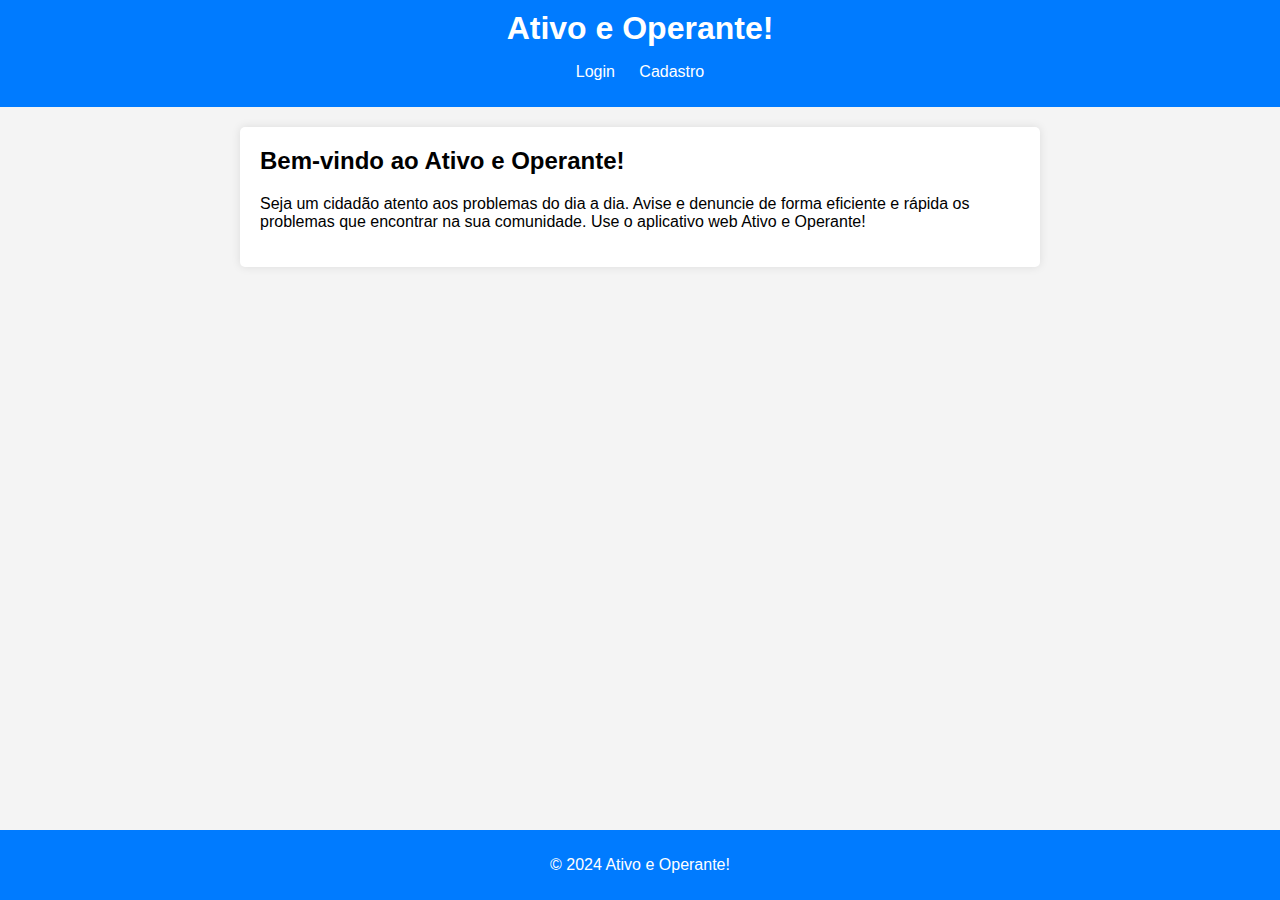
<file: front end/Index.html>
<!DOCTYPE html>
<html lang="pt-BR">
<head>
    <meta charset="UTF-8">
    <meta name="viewport" content="width=device-width, initial-scale=1.0">
    <title>Ativo e Operante!</title>
    <link rel="stylesheet" href="styles.css">
</head>
<body>
    <header>
        <h1>Ativo e Operante!</h1>
        <nav>
            <ul>
                <li><a href="login.html">Login</a></li>
                <li><a href="cadastro.html">Cadastro</a></li>
            </ul>
        </nav>
    </header>

    <main>
        <section>
            <h2>Bem-vindo ao Ativo e Operante!</h2>
            <p>Seja um cidadão atento aos problemas do dia a dia. Avise e denuncie de forma eficiente e rápida os problemas que encontrar na sua comunidade. Use o aplicativo web Ativo e Operante!</p>
        </section>
    </main>

    <footer>
        <p>&copy; 2024 Ativo e Operante!</p>
    </footer>
</body>
</html>
</file>
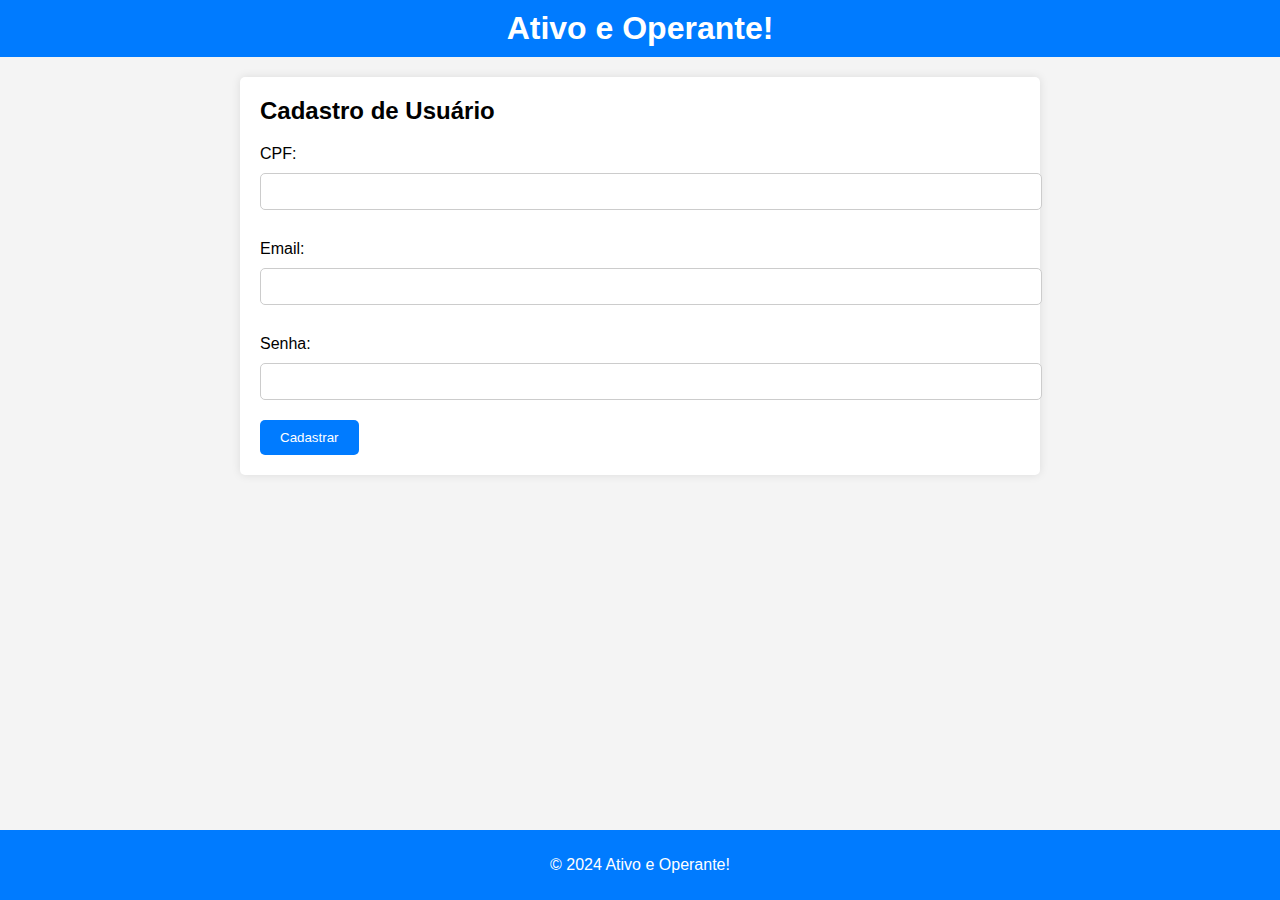
<file: front end/Cadastro.html>
<!DOCTYPE html>
<html lang="pt-BR">
<head>
    <meta charset="UTF-8">
    <meta name="viewport" content="width=device-width, initial-scale=1.0">
    <title>Cadastro - Ativo e Operante!</title>
    <link rel="stylesheet" href="styles.css">
</head>
<body>
    <header>
        <h1>Ativo e Operante!</h1>
    </header>

    <main>
        <section id="cadastro">
            <h2>Cadastro de Usuário</h2>
            <form id="cadastroForm">
                <label for="cpf">CPF:</label>
                <input type="text" id="cpf" name="cpf" required>
                <label for="emailCadastro">Email:</label>
                <input type="email" id="emailCadastro" name="email" required>
                <label for="senhaCadastro">Senha:</label>
                <input type="password" id="senhaCadastro" name="senha" required>
                <button type="submit">Cadastrar</button>
            </form>
        </section>
    </main>

    <footer>
        <p>&copy; 2024 Ativo e Operante!</p>
    </footer>
</body>
</html>
</file>
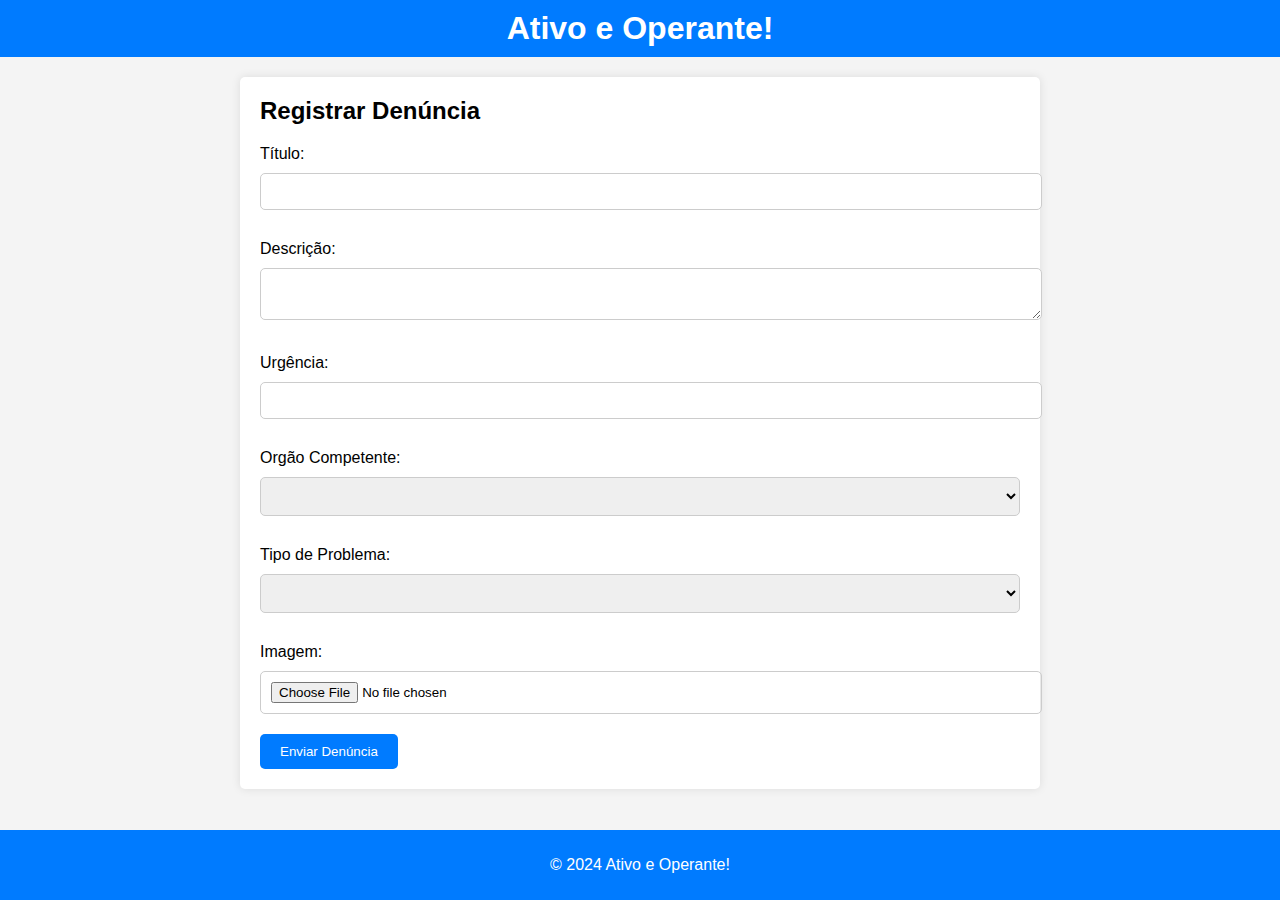
<file: front end/Denuncias.html>
<!DOCTYPE html>
<html lang="pt-BR">
<head>
    <meta charset="UTF-8">
    <meta name="viewport" content="width=device-width, initial-scale=1.0">
    <title>Registrar Denúncia - Ativo e Operante!</title>
    <link rel="stylesheet" href="styles.css">
</head>
<body>
    <header>
        <h1>Ativo e Operante!</h1>
    </header>

    <main>
        <section id="denuncia">
            <h2>Registrar Denúncia</h2>
            <form id="denunciaForm">
                <label for="titulo">Título:</label>
                <input type="text" id="titulo" name="titulo" required>
                <label for="descricao">Descrição:</label>
                <textarea id="descricao" name="descricao" required></textarea>
                <label for="urgencia">Urgência:</label>
                <input type="number" id="urgencia" name="urgencia" min="1" max="5" required>
                <label for="orgao">Orgão Competente:</label>
                <select id="orgao" name="orgao" required></select>
                <label for="tipoProblema">Tipo de Problema:</label>
                <select id="tipoProblema" name="tipoProblema" required></select>
                <label for="imagem">Imagem:</label>
                <input type="file" id="imagem" name="imagem" accept="image/*">
                <button type="submit">Enviar Denúncia</button>
            </form>
        </section>
    </main>

    <footer>
        <p>&copy; 2024 Ativo e Operante!</p>
    </footer>
</body>
</html>
</file>
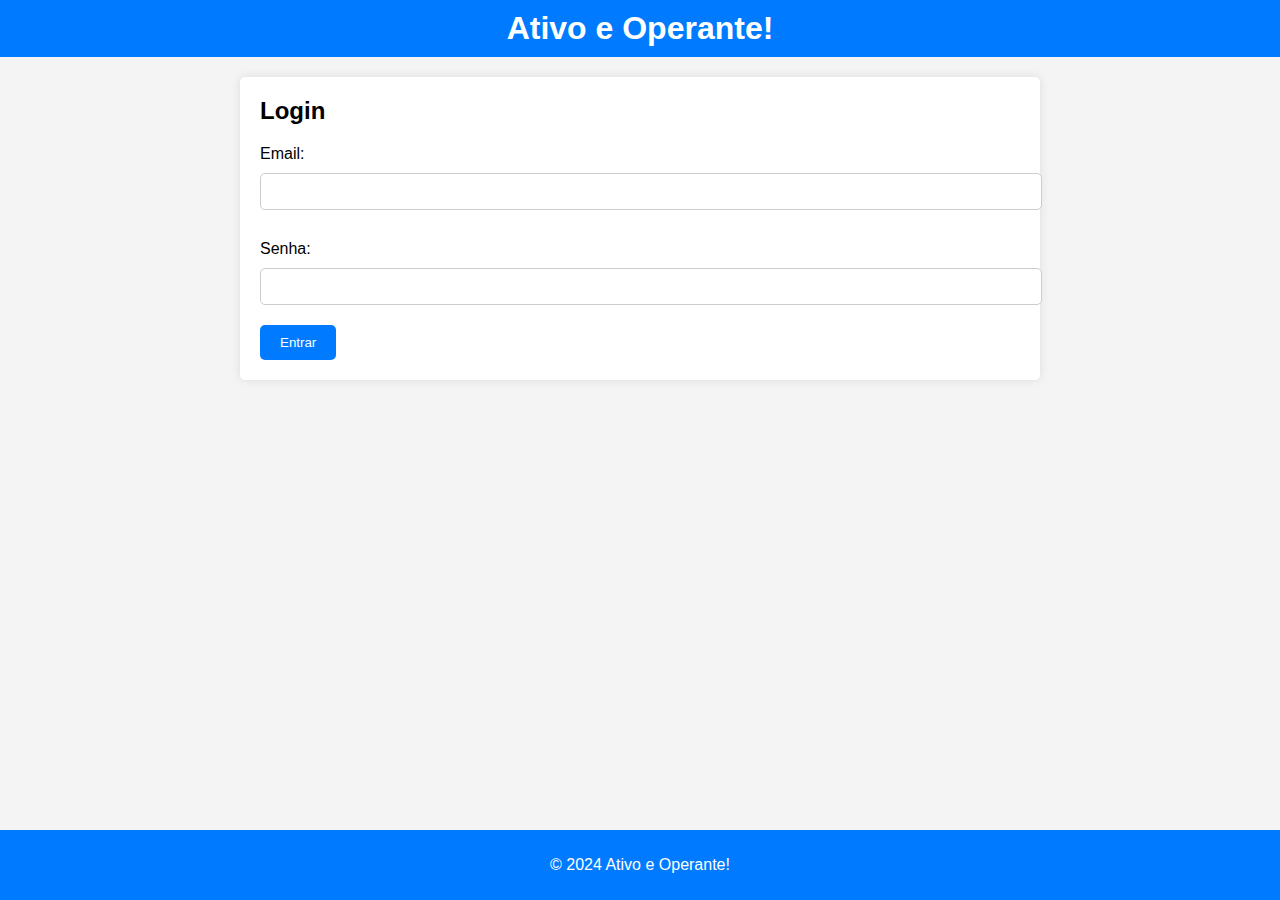
<file: front end/Login.html>
<!DOCTYPE html>
<html lang="pt-BR">
<head>
    <meta charset="UTF-8">
    <meta name="viewport" content="width=device-width, initial-scale=1.0">
    <title>Login - Ativo e Operante!</title>
    <link rel="stylesheet" href="styles.css">
</head>
<body>
    <header>
        <h1>Ativo e Operante!</h1>
    </header>

    <main>
        <section id="login">
            <h2>Login</h2>
            <form onsubmit="login(event)" id="loginForm">
                <label for="email">Email:</label>
                <input type="email" id="email" name="email" required>
                <label for="senha">Senha:</label>
                <input type="password" id="senha" name="senha" required>
                <button type="submit">Entrar</button>
            </form>
        </section>
    </main>

    <footer>
        <p>&copy; 2024 Ativo e Operante!</p>
    </footer>
    <script src="./js/script.js"></script>
</body>
</html>
</file>
<file: front end/styles.css>
body {
    font-family: Arial, sans-serif;
    margin: 0;
    padding: 0;
    box-sizing: border-box;
    background-color: #f4f4f4;
}

header {
    background-color: #007BFF;
    color: white;
    padding: 10px 0;
    text-align: center;
}

header h1 {
    margin: 0;
}

nav ul {
    list-style: none;
    padding: 0;
}

nav ul li {
    display: inline;
    margin: 0 10px;
}

nav ul li a {
    color: white;
    text-decoration: none;
}

main {
    padding: 20px;
    max-width: 800px;
    margin: 0 auto;
}

section {
    background: white;
    padding: 20px;
    margin-bottom: 20px;
    border-radius: 5px;
    box-shadow: 0 0 10px rgba(0,0,0,0.1);
}

h2 {
    margin-top: 0;
}

form label {
    display: block;
    margin: 10px 0 5px;
}

form input[type="text"],
form input[type="email"],
form input[type="password"],
form input[type="number"],
form input[type="file"],
form textarea,
form select {
    width: 100%;
    padding: 10px;
    margin: 5px 0 20px;
    border: 1px solid #ccc;
    border-radius: 5px;
}

form button {
    background-color: #007BFF;
    color: white;
    border: none;
    padding: 10px 20px;
    border-radius: 5px;
    cursor: pointer;
}

form button:hover {
    background-color: #0056b3;
}

footer {
    background-color: #007BFF;
    color: white;
    text-align: center;
    padding: 10px 0;
    position: fixed;
    width: 100%;
    bottom: 0;
}

#admin nav ul {
    text-align: center;
}

#admin nav ul li {
    display: block;
    margin: 10px 0;
}

#admin nav ul li a {
    color: #007BFF;
    text-decoration: none;
    font-weight: bold;
}

#admin nav ul li a:hover {
    text-decoration: underline;
}

#listaOrgaos, #listaProblemas, #denuncias {
    margin-top: 20px;
}

#listaOrgaos div, #listaProblemas div, #denuncias div {
    padding: 10px;
    border-bottom: 1px solid #ccc;
}

#listaOrgaos div:last-child, #listaProblemas div:last-child, #denuncias div:last-child {
    border-bottom: none;
}

button.delete, button.feedback {
    background-color: #dc3545;
    margin-left: 10px;
}

button.feedback {
    background-color: #28a745;
}

button.delete:hover {
    background-color: #c82333;
}

button.feedback:hover {
    background-color: #218838;
}
</file>
